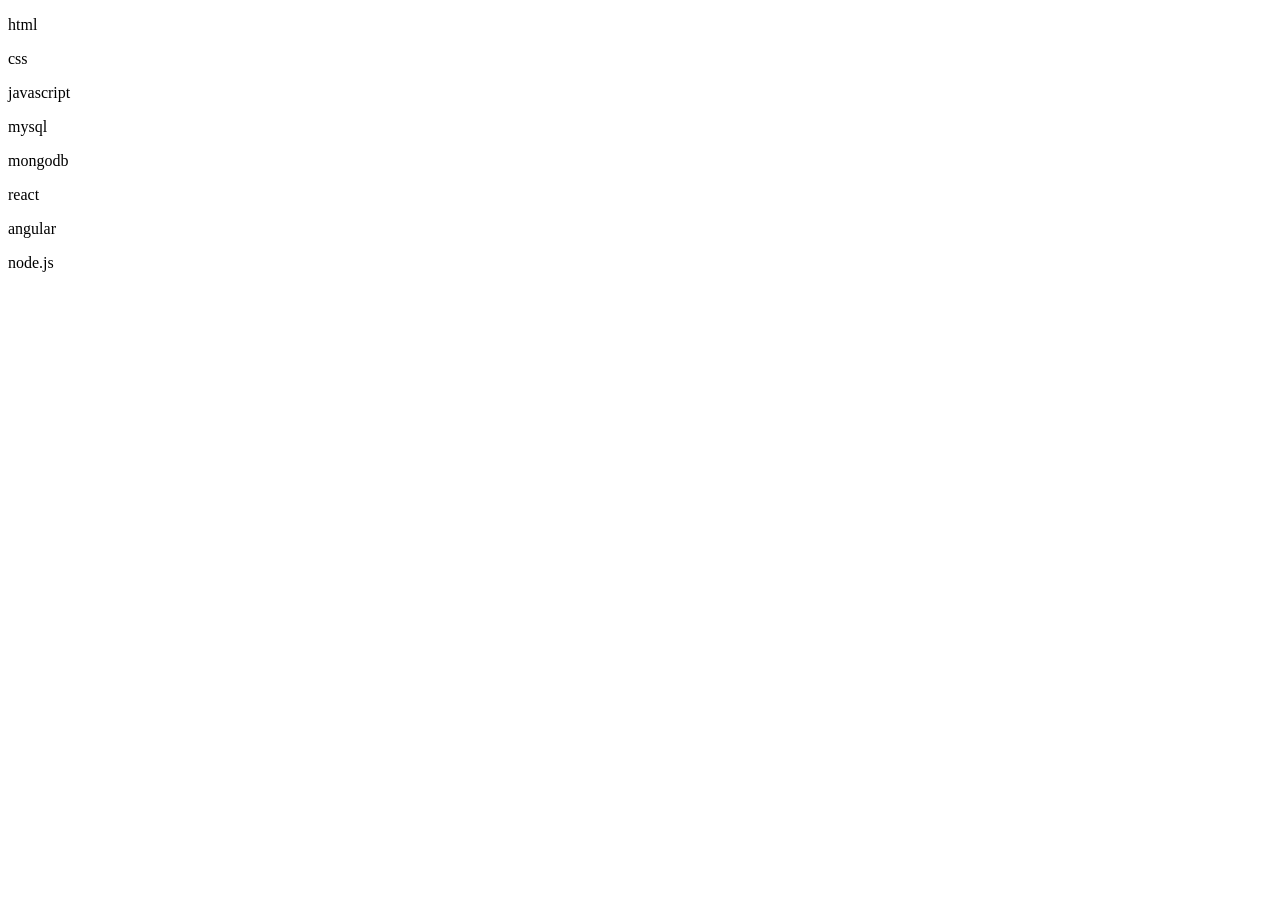
<file: lessons/lesson3/index.html>
<!DOCTYPE html>
<html lang="en">
<head>
    <meta charset="UTF-8">
    <title>Title</title>
    <link rel="stylesheet" href="style.css">
</head>
<body>

<script src="script.js"></script>

<!--<div class="box">Welcome to my website.</div>-->
<!--<div class="box">Learning JavaScript is fun.</div>-->
<!--<div class="box">This is the second block.</div>-->
<!--<div class="box">Practice makes perfect.</div>-->
<!--<div class="box">Every day is a new opportunity.</div>-->
<!--<div class="box">Keep your code clean and simple.</div>-->
<!--<div class="box">Web development is an exciting journey.</div>-->
<!--<div class="box">Never stop learning new skills.</div>-->
<!--<div class="box">Success comes with consistency.</div>-->
<!--<div class="box">Have a great day and happy coding!</div>-->

</body>
</html>
</file>
<file: lessons/lesson3/style.css>
.block-class {
    width: 400px;
    height: 50px;
    background: aquamarine;
}
</file>
